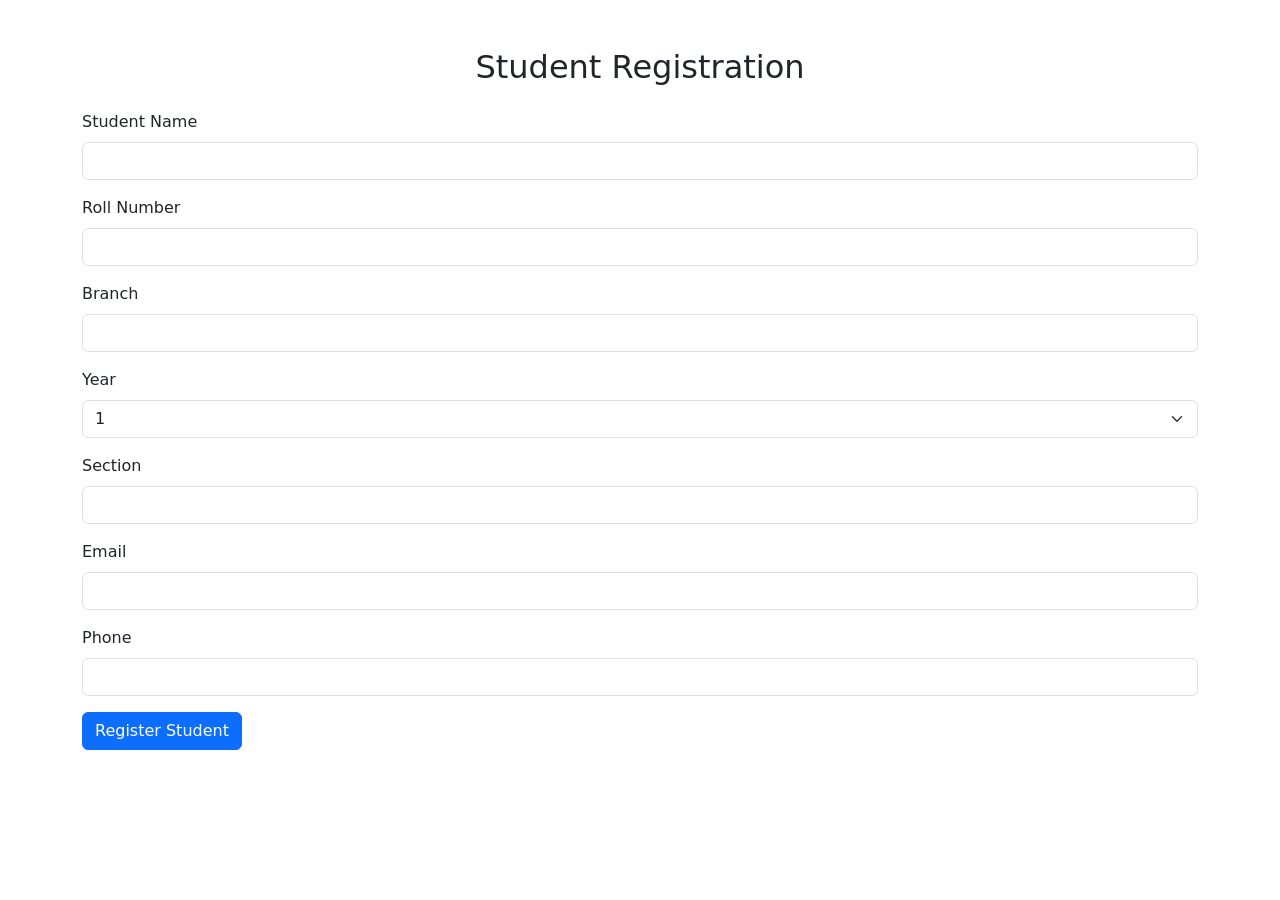
<file: templates/register.html>
<!doctype html>
<html lang="en">
  <head>
    <meta charset="UTF-8" />

    <meta name="viewport" content="width=device-width, initial-scale=1.0" />

    <title>Register Student</title>

    <link
      href="https://cdn.jsdelivr.net/npm/bootstrap@5.3.3/dist/css/bootstrap.min.css"
      rel="stylesheet"
    />
  </head>

  <body>
    <div class="container mt-5">
      <h2 class="text-center mb-4">Student Registration</h2>

      <form>
        <div class="mb-3">
          <label class="form-label"> Student Name </label>

          <input type="text" class="form-control" />
        </div>

        <div class="mb-3">
          <label class="form-label"> Roll Number </label>

          <input type="text" class="form-control" />
        </div>

        <div class="mb-3">
          <label class="form-label"> Branch </label>

          <input type="text" class="form-control" />
        </div>

        <div class="mb-3">
          <label class="form-label"> Year </label>

          <select class="form-select">
            <option>1</option>
            <option>2</option>
            <option>3</option>
            <option>4</option>
          </select>
        </div>

        <div class="mb-3">
          <label class="form-label"> Section </label>

          <input type="text" class="form-control" />
        </div>

        <div class="mb-3">
          <label class="form-label"> Email </label>

          <input type="email" class="form-control" />
        </div>

        <div class="mb-3">
          <label class="form-label"> Phone </label>

          <input type="text" class="form-control" />
        </div>

        <button class="btn btn-primary">Register Student</button>
      </form>
    </div>
  </body>
</html>
</file>
